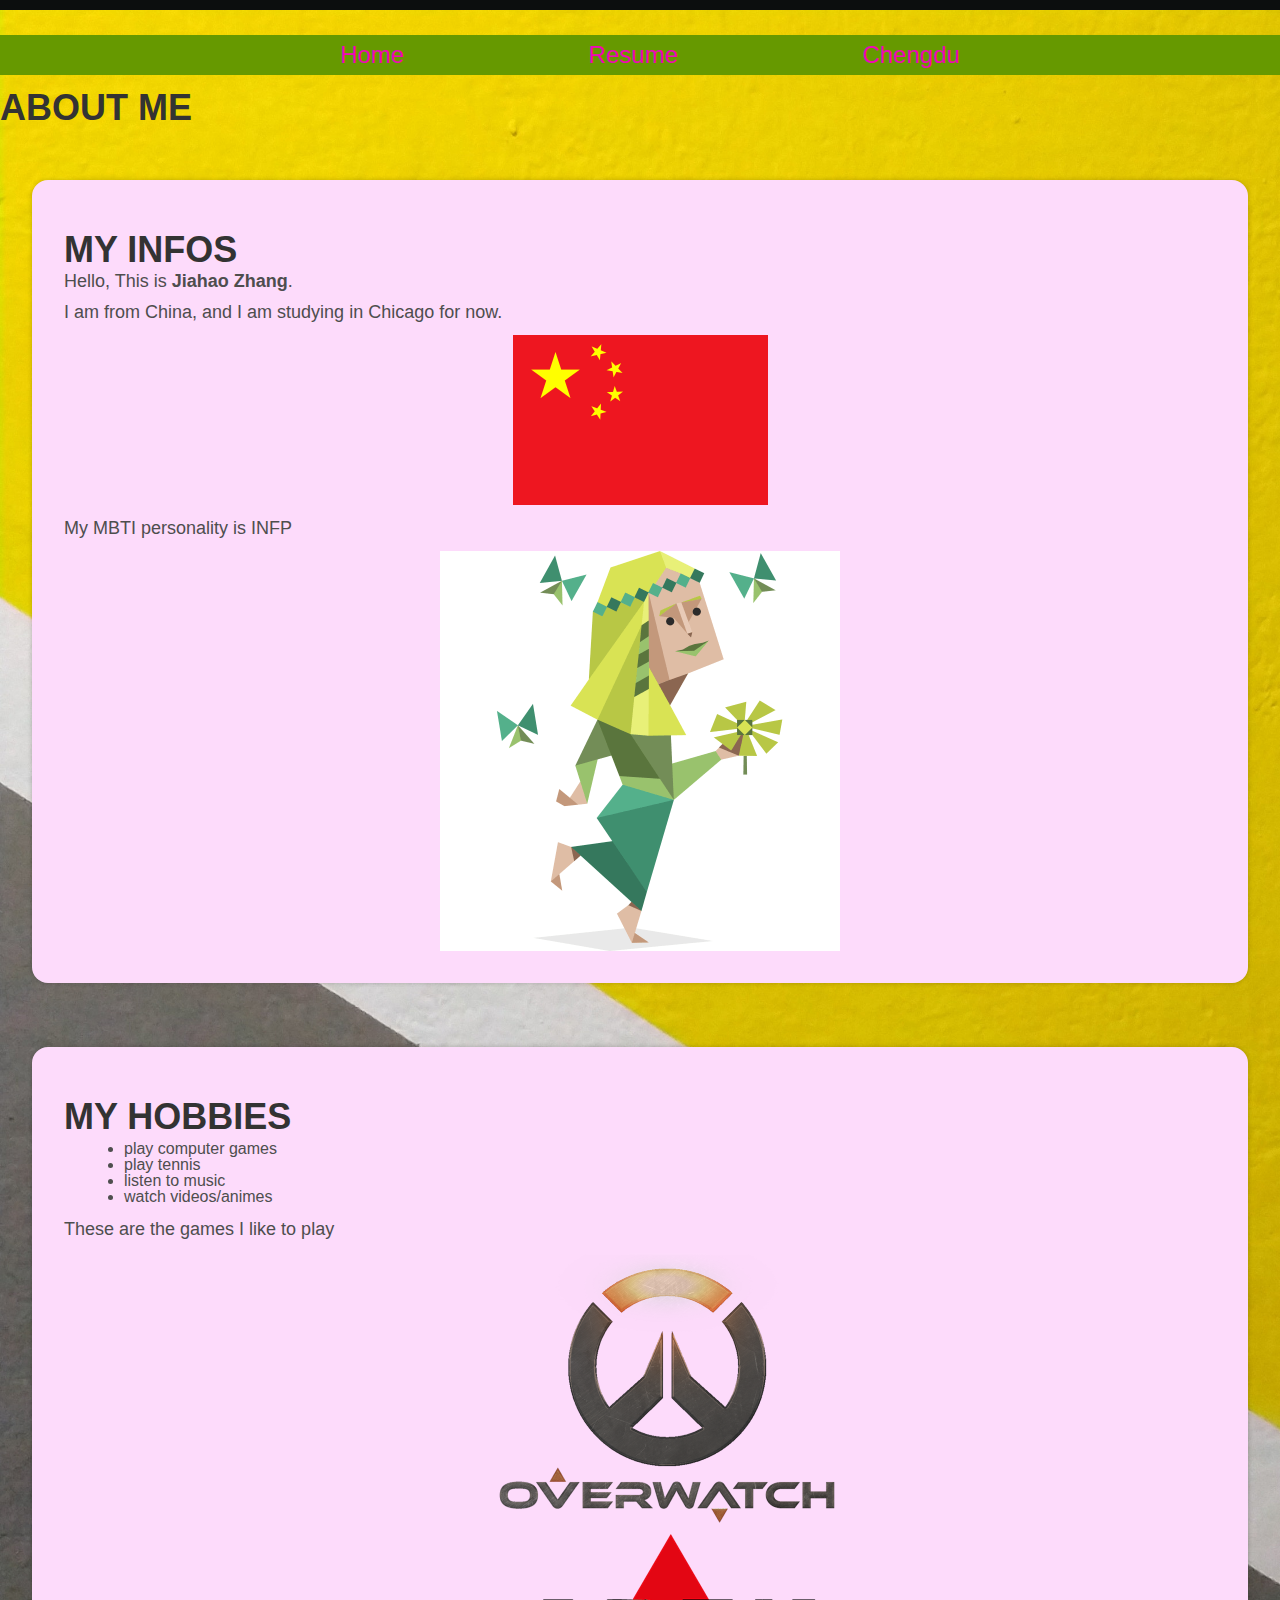
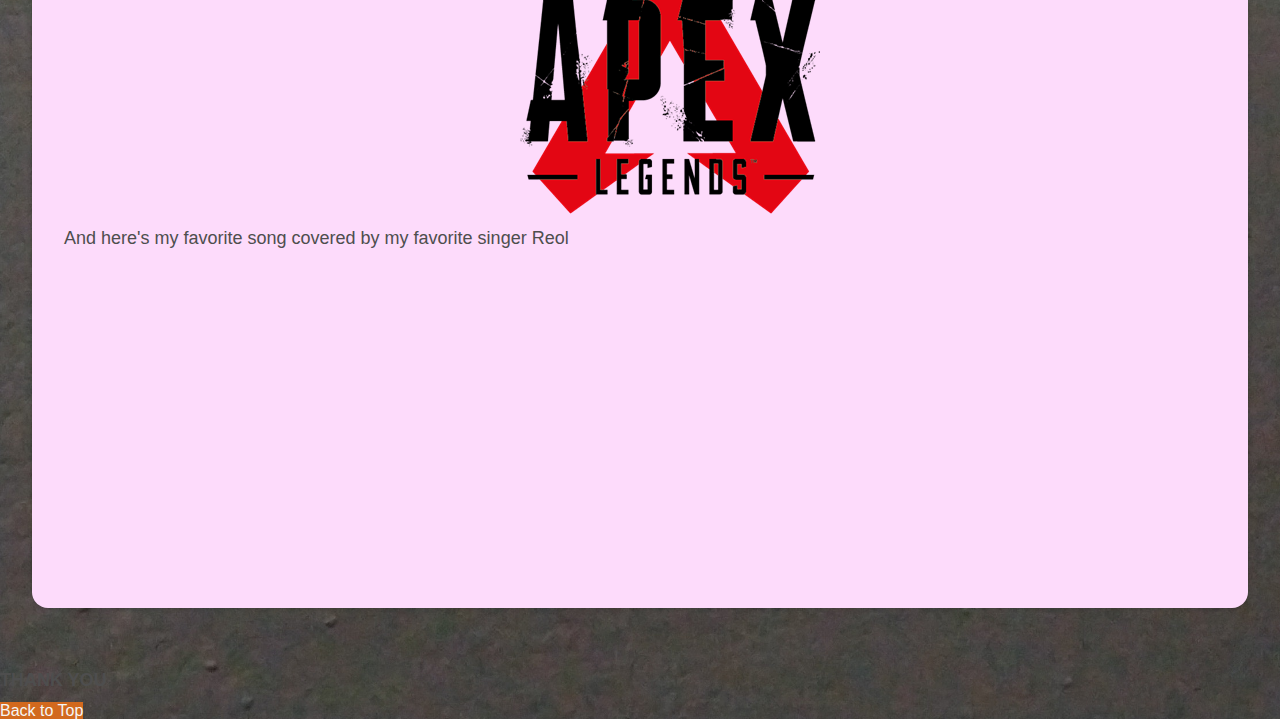
<file: index.html>
<!DOCTYPE html>
<html lang="en">
<head>
  <meta charset="UTF-8">
  <link rel="stylesheet" type="text/css" href="css/reset.css">
  <link rel="stylesheet" type="text/css" href="css/style.css">
  <title>About Me</title>
</head>

<body>
  <ul id="nav">
    <li><a href="index.html">Home</a></li>
    <li><a href="resume.html">Resume</a></li>
    <li><a href="chengdu.html">Chengdu</a></li>
  </ul>
  <h1>About me</h1>

  <section>
    <h2>My Infos</h2>
    <p>Hello, This is <strong>Jiahao Zhang</strong>.</p>
    <p>I am from China, and I am studying in Chicago for now.</p>
    <img src="images/flag_of_the_people's_republic_of_china.png" alt="Flag of the People's Republic of China">
    <p>My MBTI personality is INFP</p>
    <img src="images/infp-mediator.png" alt="infp-mediator">
  </section>

  <section>
    <h2>My hobbies</h2>
    <ul>
      <li>play computer games</li>
      <li>play tennis</li>
      <li>listen to music</li>
      <li>watch videos/animes</li>
    </ul>
    <p>These are the games I like to play</p>
    <ul class="imgul">
      <li><img src="images/old-overwatch-logo.png" alt="overwatch1 logo"></li>
      <li><img src="images/apex-logo.png" alt="APEX Legends logo with words"></li>
    </ul>
    <p>And here's my favorite song covered by my favorite singer Reol</p>
    <iframe width="560" height="315" src="https://www.youtube.com/embed/ZOaerF49taY?si=woBgqF0U1JjYx_A5"
      title="YouTube video player" style="border: none;"
      allow="accelerometer; autoplay; clipboard-write; encrypted-media; gyroscope; picture-in-picture; web-share"
      allowfullscreen></iframe>
  </section>
  <p><strong>THANK YOU</strong></p>
  <a href="#top" class="back">Back to Top</a>
</body>
</html>
</file>
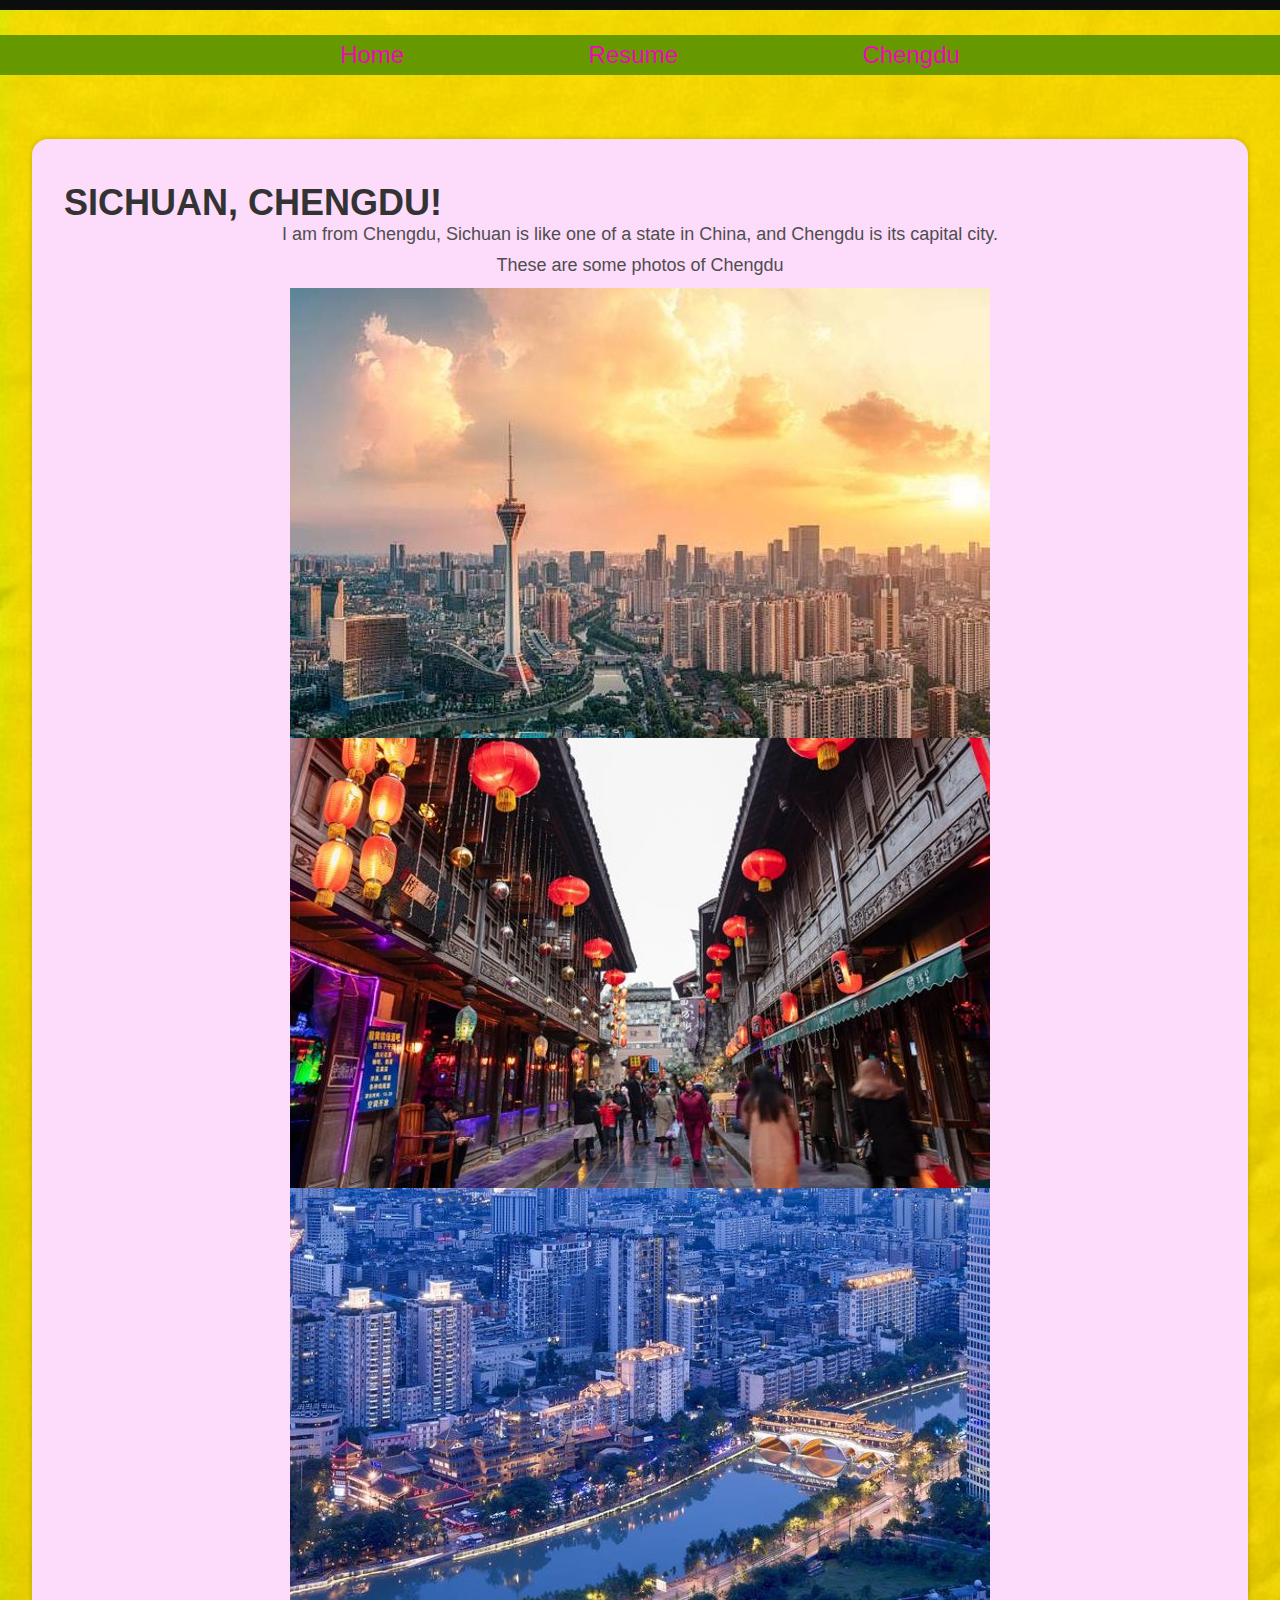
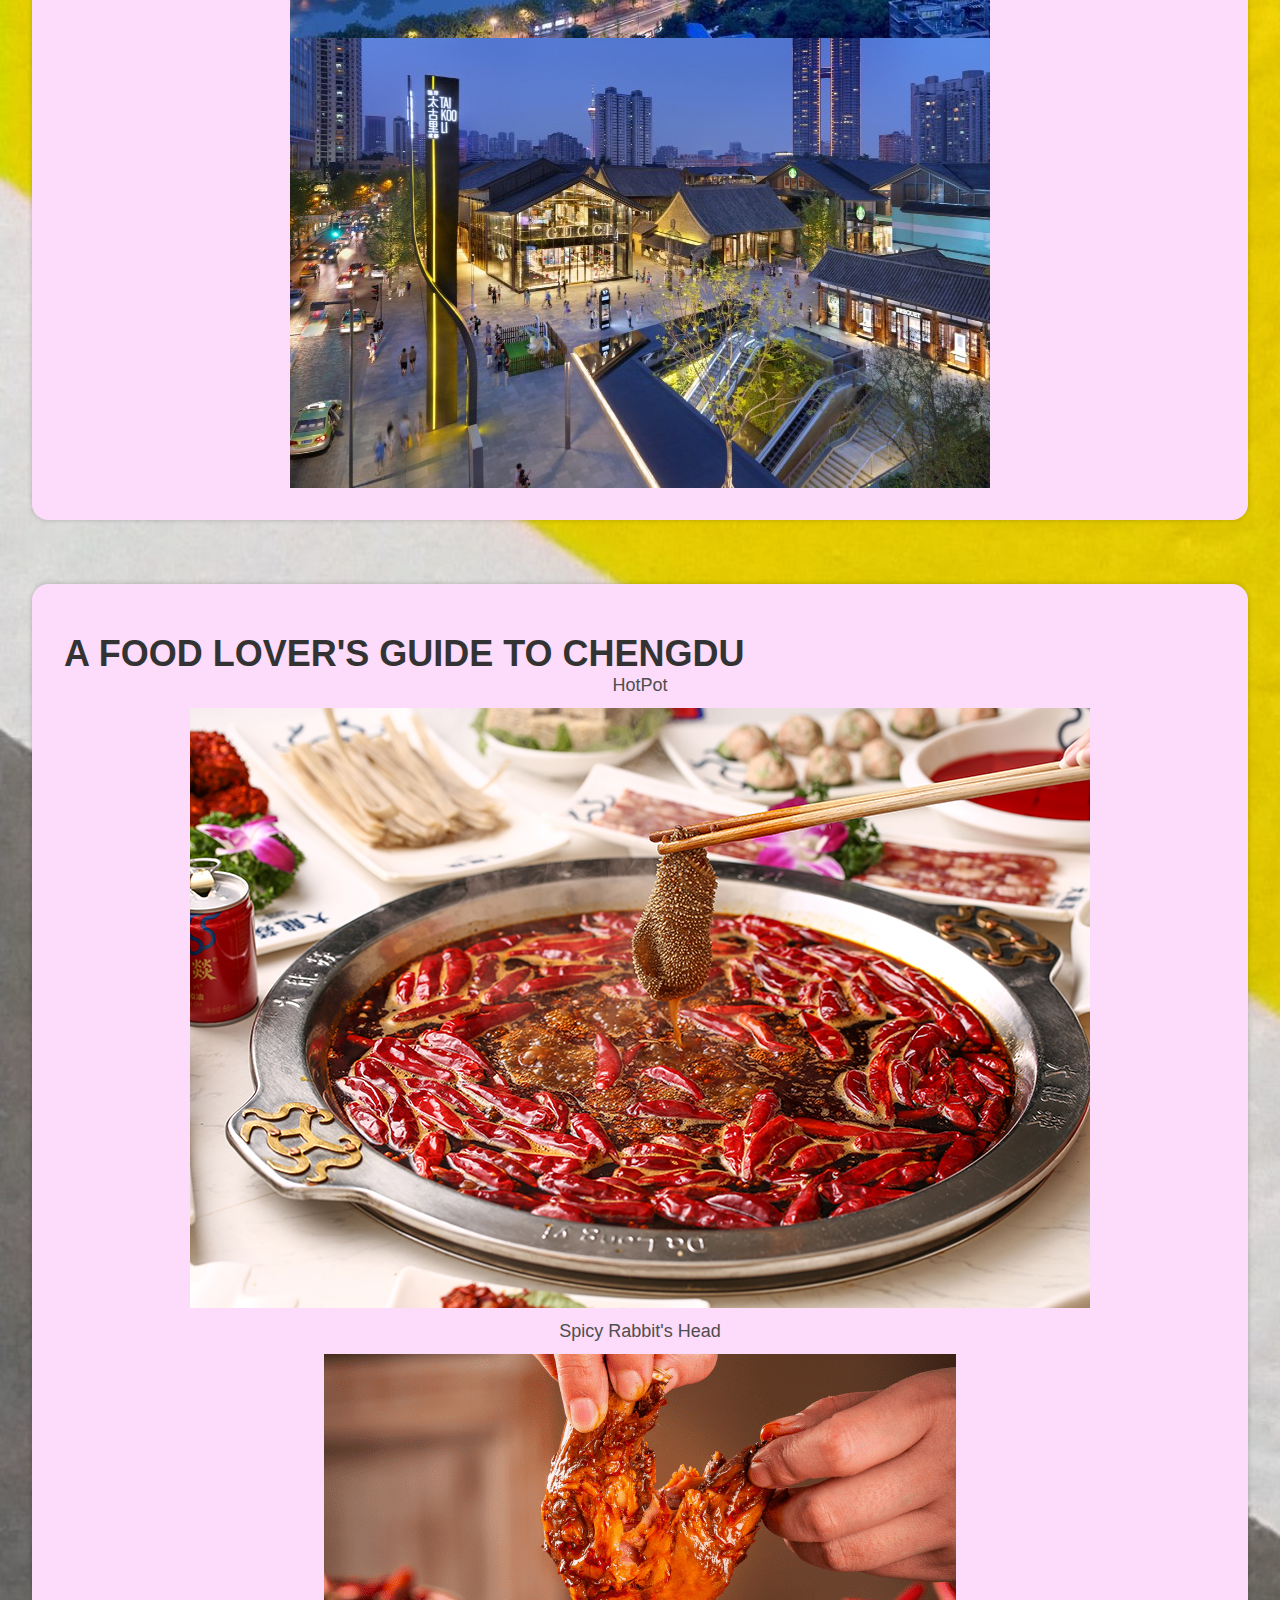
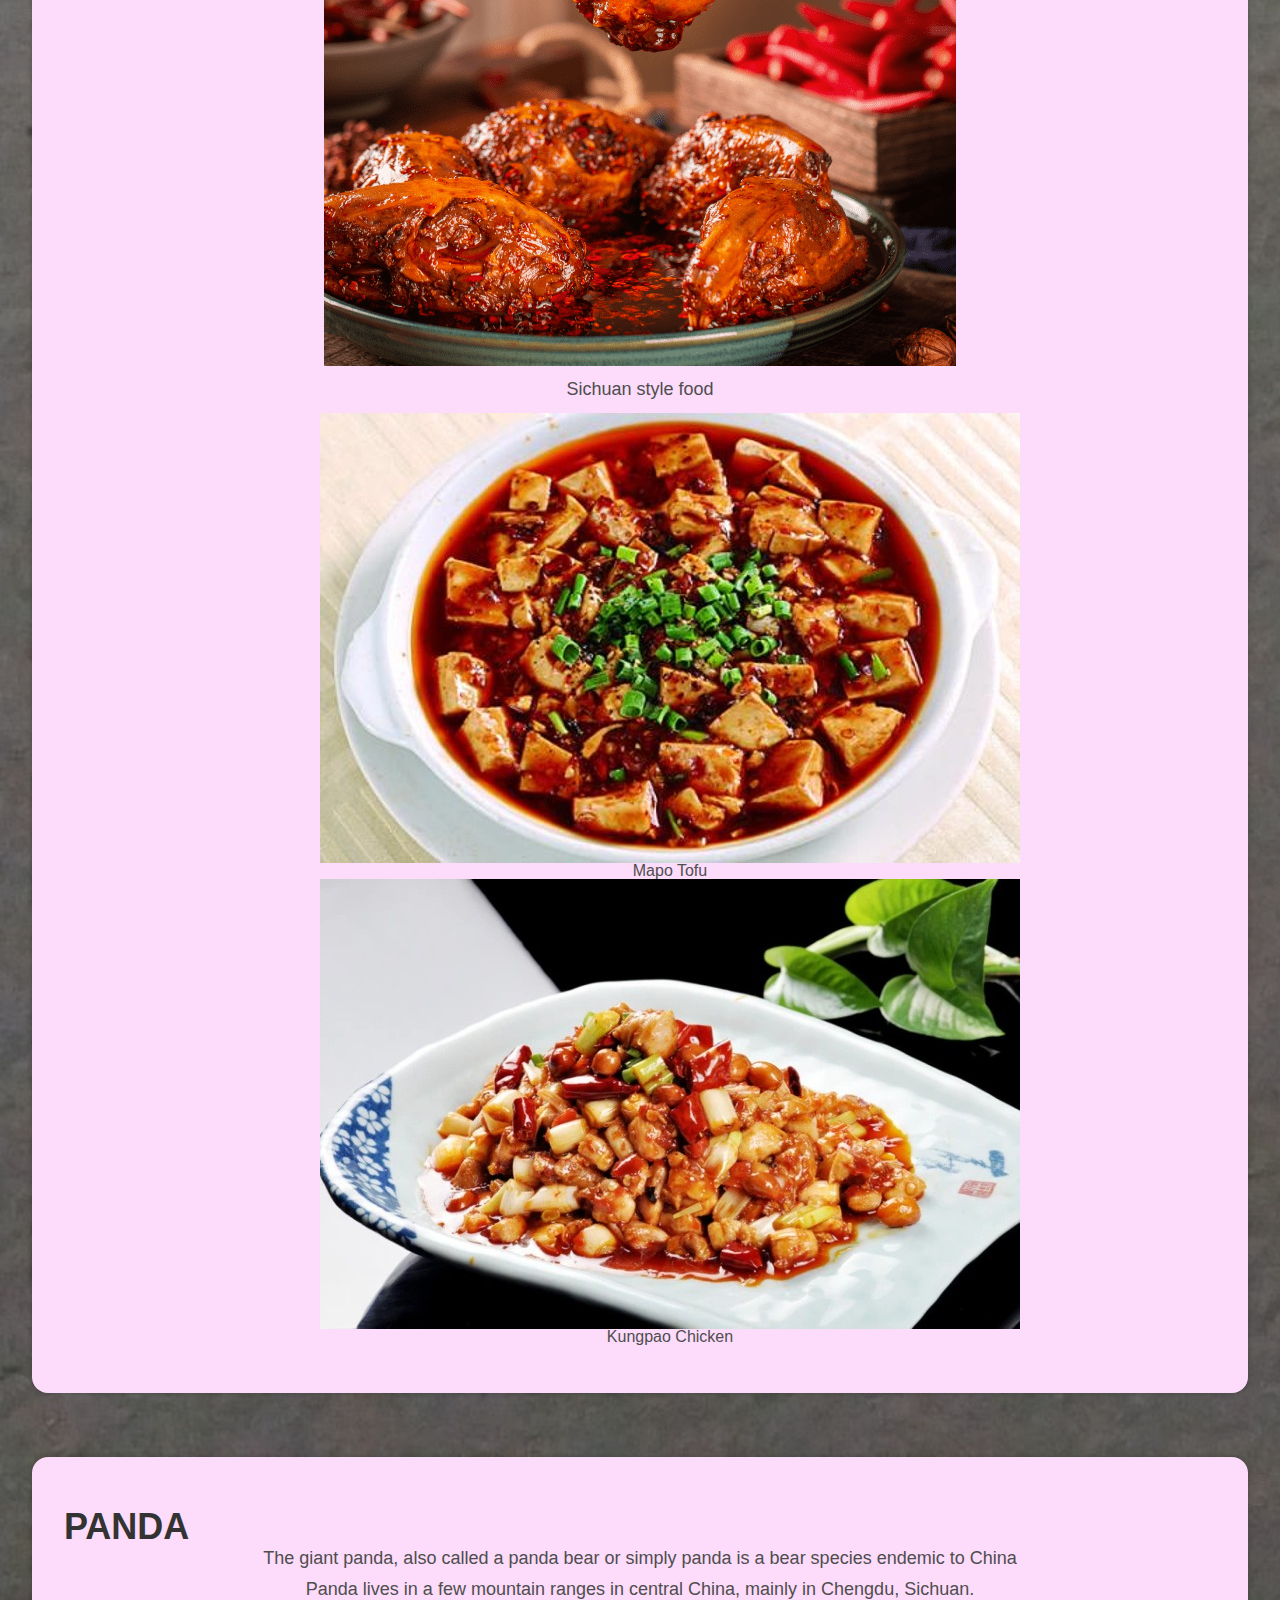
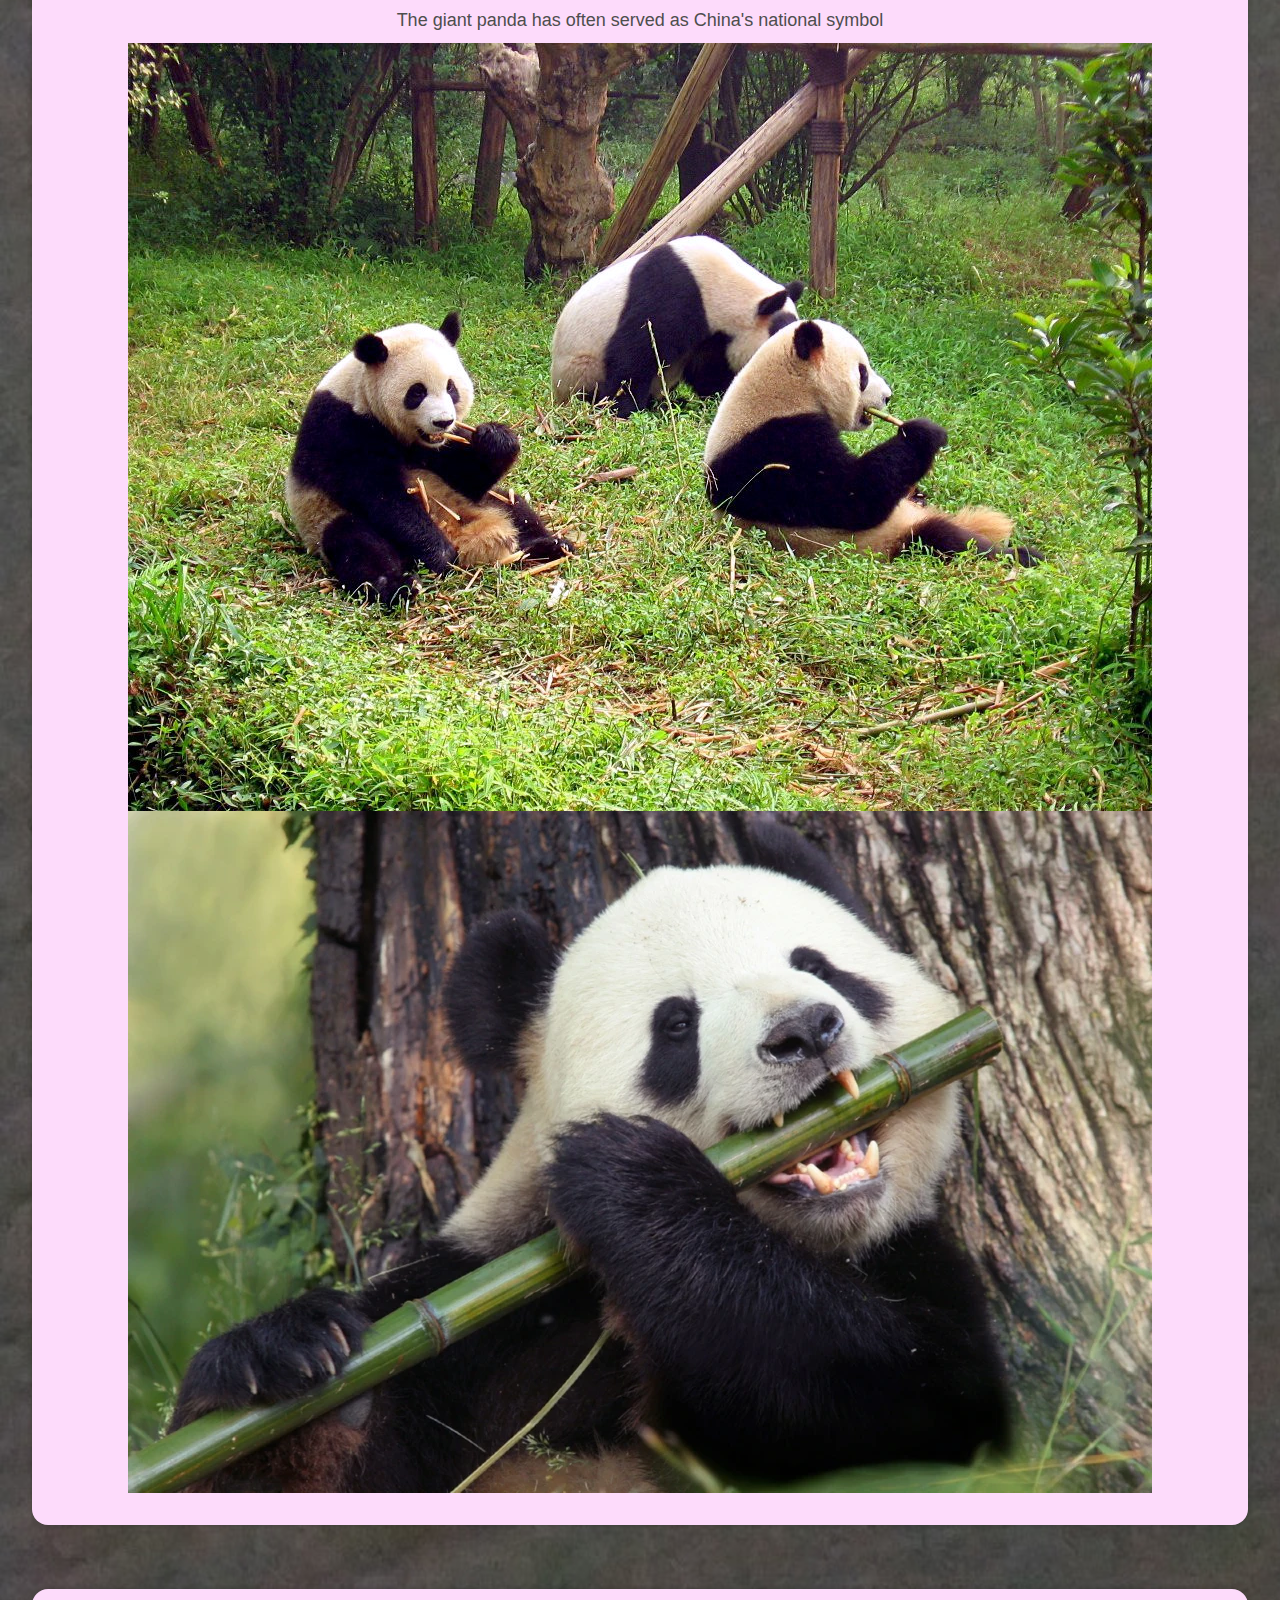
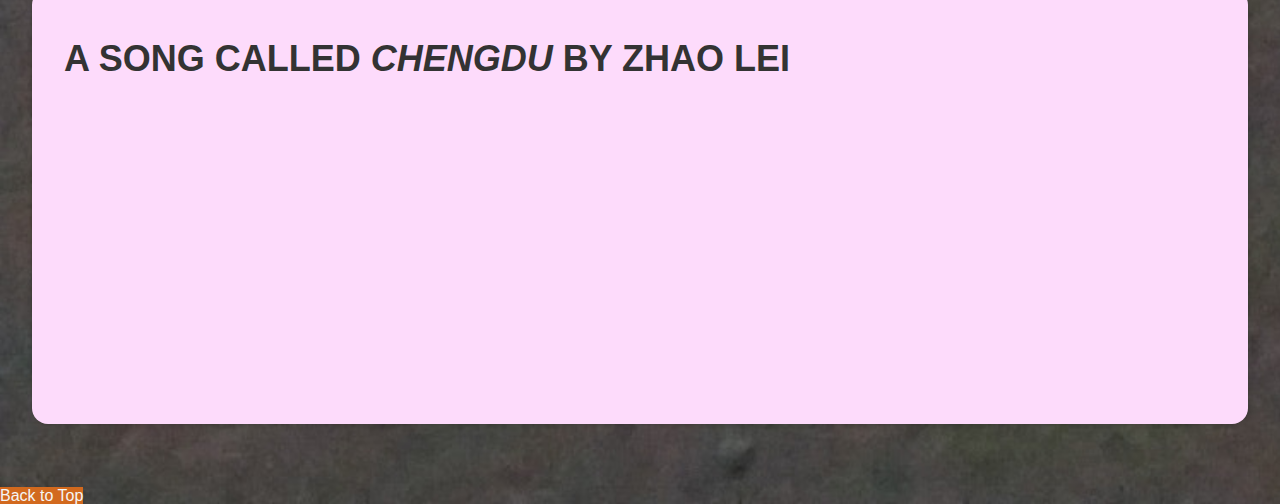
<file: chengdu.html>
<!DOCTYPE html>
<html lang="en">
<head>
  <meta charset="UTF-8">
  <link rel="stylesheet" type="text/css" href="css/reset.css">
  <link rel="stylesheet" type="text/css" href="css/style.css">
  <title>Chengdu</title>
</head>

<body id="chengdu">
  <ul id="nav">
    <li><a href="index.html">Home</a></li>
    <li><a href="resume.html">Resume</a></li>
    <li><a href="chengdu.html">Chengdu</a></li>
  </ul>
  <section>
    <h1>Sichuan, Chengdu!</h1>
    <p>I am from Chengdu, Sichuan is like one of a state in China, and Chengdu is its capital city.</p>
    <div>
      <p>These are some photos of Chengdu</p>
      <img src="images/chengdu01.jpg" alt="Chengdu aerial photo">
      <img src="images/chengdu02.jpg" alt="Chengdu jin li Photo">
      <img src="images/chengdu03.jpg" alt="Chengdu aerial photo">
      <img src="images/taikooli.jpg" alt="Chengdu Taikooli photo">
    </div>
  </section>

  <section>
    <h2>A Food Lover's Guide to Chengdu</h2>
    <div>
      <p>HotPot</p>
      <img src="images/hotpot.jpg" alt="dalongyan hotpot pic">
    </div>
    <div>
      <p>Spicy Rabbit's Head</p>
      <img src="images/rabbit_head.png" alt="spicy Rabbit's head">
    </div>
    <div>
      <p>Sichuan style food</p>
      <ul class="imgul">
        <li><img src="images/mapotofu.jpg" alt="mapo tofu in bowl photo">Mapo Tofu</li>
        <li><img src="images/kongpaochicken.jpg" alt="Kungpao Chicken in dish photo">Kungpao Chicken</li>
      </ul>
    </div>
  </section>

  <section>
    <h2>Panda</h2>
    <div>
      <p>The giant panda, also called a panda bear or simply panda is a bear species endemic to China</p>
      <p>Panda lives in a few mountain ranges in central China, mainly in Chengdu, Sichuan.</p>
      <p>The giant panda has often served as China's national symbol</p>
      <img src="images/panda2.jpg" alt="three pandas eating bamboo">
      <img src="images/panda1.webp" alt="panda eating bamboo with happy face">
    </div>
  </section>
  
  <section>
    <h2>A song called <em>Chengdu</em> by Zhao Lei</h2>
    <iframe width="560" height="315" src="https://www.youtube.com/embed/HDzEYn1DbRU?si=GoRf2Y4-n-BDQo15" title="YouTube video player" style="border: none;" allow="accelerometer; autoplay; clipboard-write; encrypted-media; gyroscope; picture-in-picture; web-share" allowfullscreen></iframe>
  </section>
  <a href="#top" class="back">Back to Top</a>
</body>
</html>
</file>
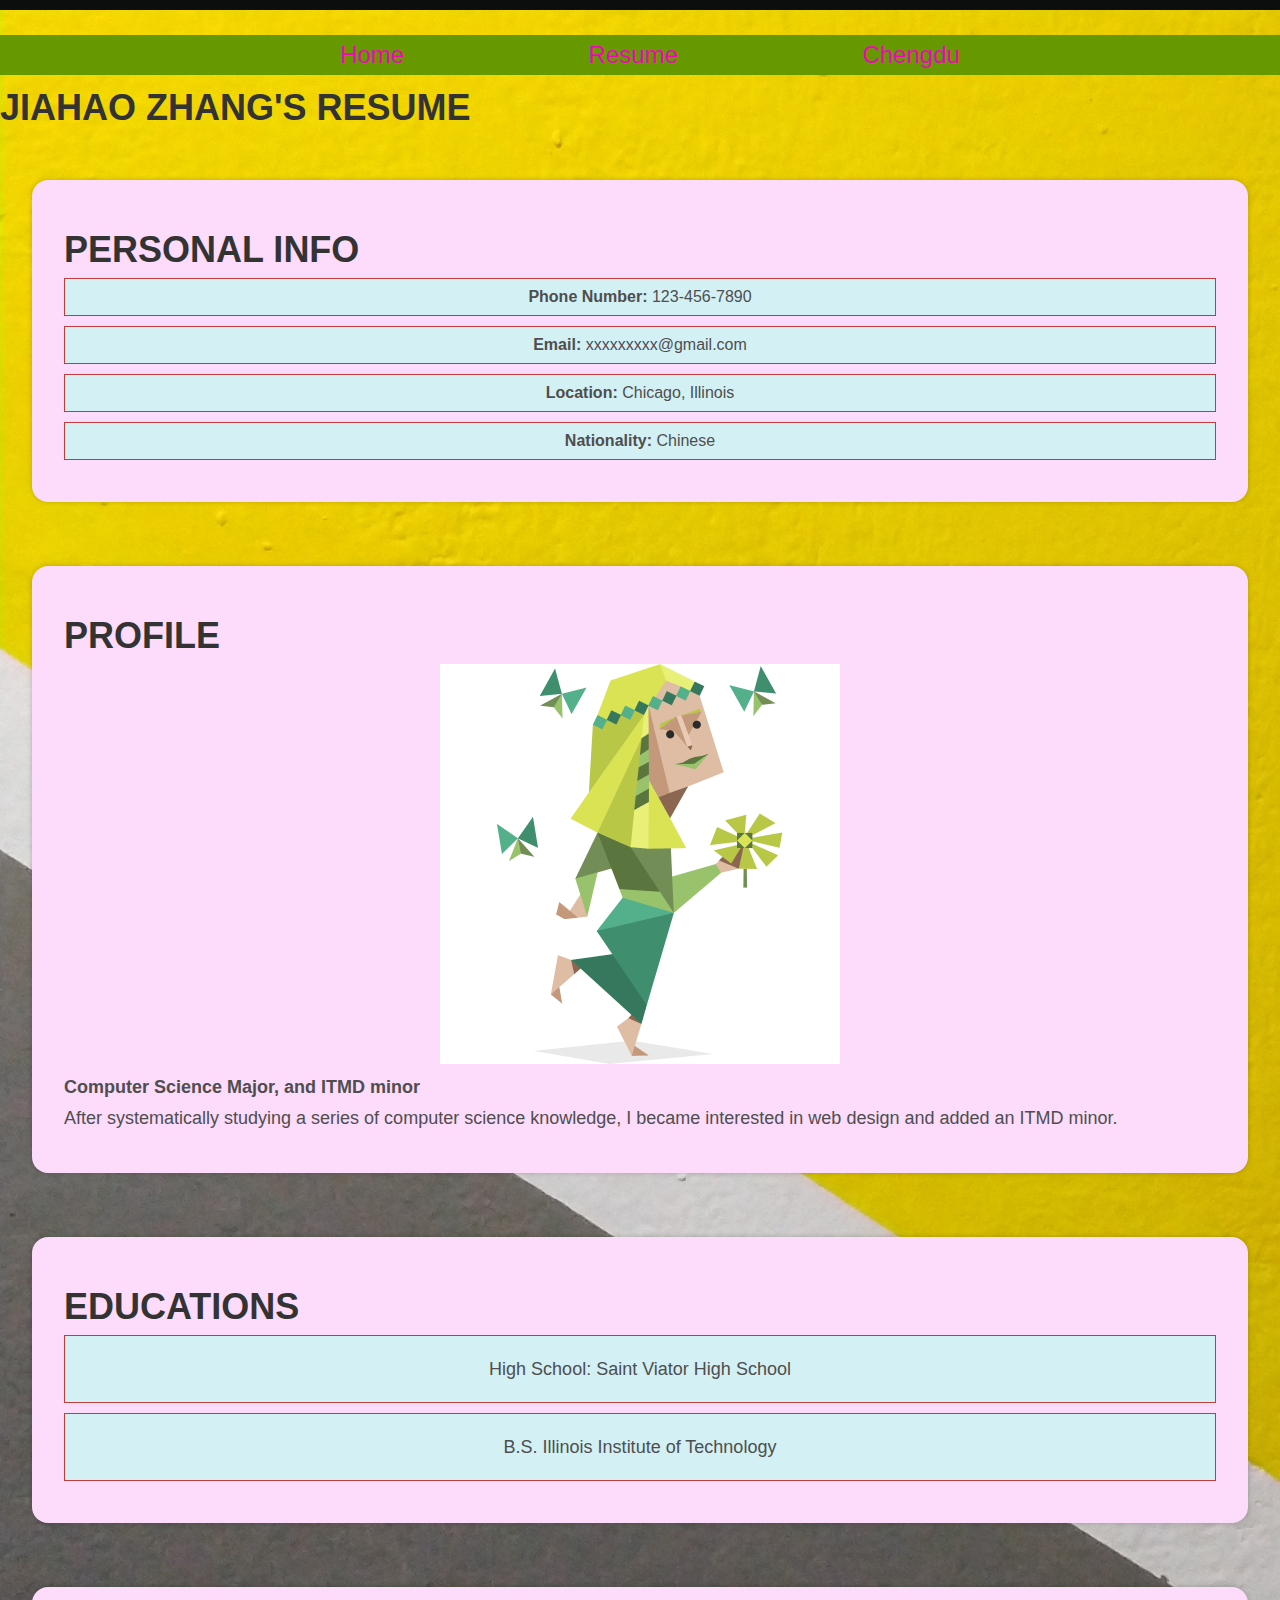
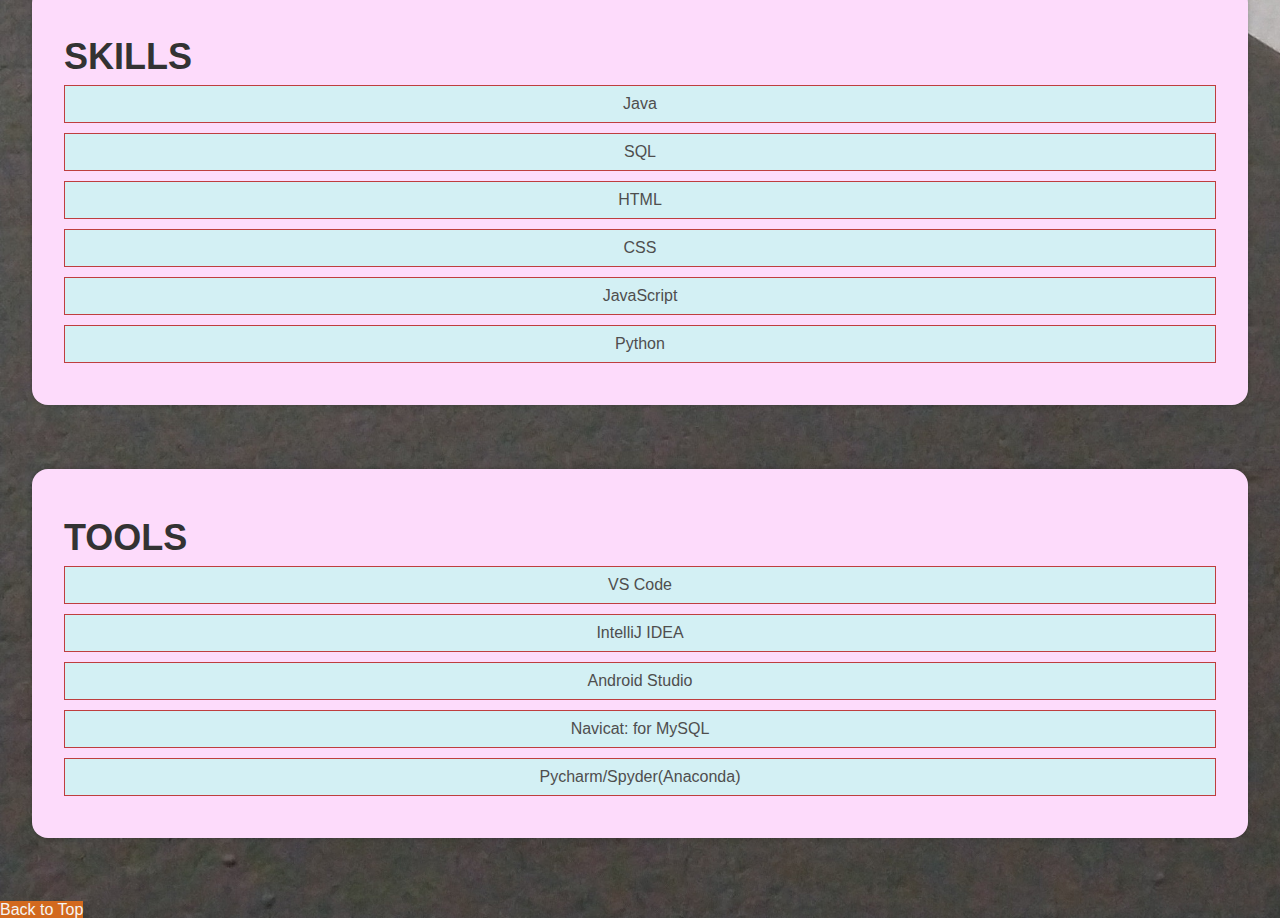
<file: resume.html>
<!DOCTYPE html>
  <html lang="en">
  <head>
    <meta charset="UTF-8">
    <link rel="stylesheet" type="text/css" href="css/reset.css">
    <link rel="stylesheet" type="text/css" href="css/style.css">
    <title>Resume</title>
  </head>

  <body id="resume">
    <ul id="nav">
      <li><a href="index.html">Home</a></li>
      <li><a href="resume.html">Resume</a></li>
      <li><a href="chengdu.html">Chengdu</a></li>
    </ul>
    <h1>Jiahao Zhang's Resume</h1>

    <section>
      <h2>PERSONAL INFO</h2>
      <ul>
        <li><strong>Phone Number: </strong>123-456-7890</li>
        <li><strong>Email: </strong>xxxxxxxxx@gmail.com</li>
        <li><strong>Location: </strong>Chicago, Illinois</li>
        <li><strong>Nationality: </strong>Chinese</li>
      </ul>
    </section>

    <section>
      <h2>PROFILE</h2>
      <img src="images/infp-mediator.png" alt="a portrait of me">
      <div>
        <p><strong>Computer Science Major, and ITMD minor</strong></p>
        <p>After systematically studying a series of computer science knowledge, I became interested in web design and added an ITMD minor.</p>
      </div>
    </section>

    <section>
      <h2>EDUCATIONS</h2>
      <ul>
        <li><p>High School: Saint Viator High School</p></li>
        <li><p>B.S. Illinois Institute of Technology</p></li>
      </ul>
    </section>

    <section>
      <h2>SKILLS</h2>
      <ul>
        <li>Java</li>
        <li>SQL</li>
        <li>HTML</li>
        <li>CSS</li>
        <li>JavaScript</li>
        <li>Python</li>
      </ul>
    </section>
    
    <section>
      <h2>TOOLS</h2>
      <ul>
        <li>VS Code</li>
        <li>IntelliJ IDEA</li>
        <li>Android Studio</li>
        <li>Navicat: for MySQL</li>
        <li>Pycharm/Spyder(Anaconda)</li>
      </ul>
    </section>
    <a href="#top" class="back">Back to Top</a>
  </body>
</html>
</file>
<file: css/style.css>
body {
  font-family: Arial, sans-serif;
  line-height: 1em;
  color: #4e4e4e;
  min-width: 920px;
  border-top: 10px solid #0c0e0e;
  background-image:url('../images/background.jpg');
  background-size: cover;
  max-width: 100%;
  margin: 0;
  padding: 0;
}

#nav {
  text-align: center;
  margin: 25px auto;
  height: 40px;
  background-color: #690;
}

#nav ul {
  list-style: none;
  padding: 0;
  margin: 0;
}

#nav li {
  display: inline;
  margin-right: 20px;
}

#nav a {
  line-height: 40px;
  color: #f104ba;
  text-decoration: none;
  padding: 20px 40px;
  margin: 40px 40px;
  font-size: x-large;
}

#nav a:hover {
  background-color: #060;
  text-shadow: 4px 3px 1px rgba(47, 0, 135, 0.761) ;
}

section {
  max-width: 90%;
  margin: 5% auto;
  padding: 2rem;
  background-color: #fddbfb;
  box-shadow: 0 0 5px rgba(0, 0, 0, 0.2);
  border-radius: 1rem;
}

h1,h2 {
  font-family: 'Gill Sans', 'Gill Sans MT', Calibri, 'Trebuchet MS', sans-serif;
  font-weight: bold;
  font-size: 36px;
  margin-bottom: 10px;
  color: #333;
  text-transform: uppercase;
}

p {
  font-size: 18px;
  margin: 15px 0;
  font-style: normal;
  font-family: 'Franklin Gothic Medium', 'Arial Narrow', Arial, sans-serif;
}

img {
  max-width: 100%;
}

ul {
  list-style: disc;
  margin-left: 20px;
}

iframe {
  max-width: 100%;
}

strong {
  font-weight: bold;
}

a {
  text-decoration: none;
  color: whitesmoke;
}

#resume section ul {
  list-style-type: none;
  margin: 0;
  padding: 0;
}

#resume section ul li {
  background-color: #d3f0f4;
  border: 1px solid #be3e3e;
  margin: 10px 0;
  padding: 10px;
  text-align: center;
}

/* image list without "." */
.imgul {
  list-style: none;
}

#chengdu p{
  text-align: center;
}

#resume h2{
  margin-bottom: 20px;
}

.back{
  margin-right: 10px;
  background-color: chocolate;
}

section img {
  display: block;
  margin: 0 auto;
}

ul.imgul {
  text-align: center;
}

section iframe {
  display: block;
  margin: 0 auto;
}
</file>
